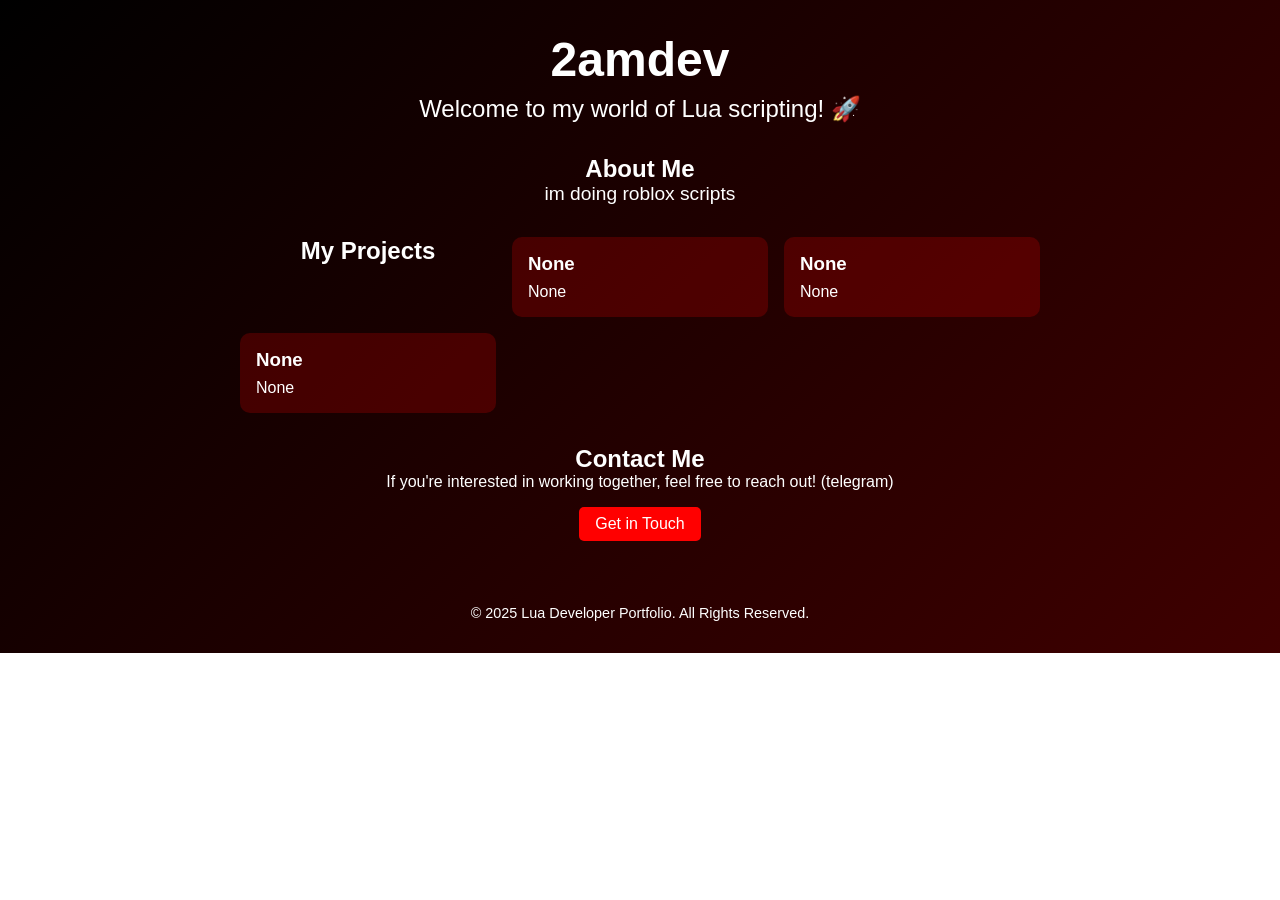
<file: index.html>
<!DOCTYPE html>
<html lang="en">
<head>
    <meta charset="UTF-8">
    <meta name="viewport" content="width=device-width, initial-scale=1.0">
    <title>2am</title>
    <link rel="stylesheet" href="styles.css">
</head>
<body>
    <div class="gradient-background">
        <header>
            <h1>2amdev</h1>
            <p>Welcome to my world of Lua scripting! 🚀</p>
        </header>
        <main>
            <section class="about">
                <h2>About Me</h2>
                <p>
                    im doing roblox scripts
                </p>
            </section>

            <section class="projects">
                <h2>My Projects</h2>
                <div class="project-card">
                    <h3>None</h3>
                    <p>None</p>
                </div>
                <div class="project-card">
                    <h3>None</h3>
                    <p>None</p>
                </div>
                <div class="project-card">
                    <h3>None</h3>
                    <p>None</p>
                </div>
            </section>

            <section class="contact">
                <h2>Contact Me</h2>
                <p>If you're interested in working together, feel free to reach out! (telegram)</p>
                <a href="contacts.txt" class="contact-button">Get in Touch</a>
            </section>
        </main>
        <footer>
            <p>&copy; 2025 Lua Developer Portfolio. All Rights Reserved.</p>
        </footer>
    </div>
</body>
</html>
</file>
<file: styles.css>
/* Общий стиль */
* {
    margin: 0;
    padding: 0;
    box-sizing: border-box;
    font-family: 'Arial', sans-serif;
    color: #fff;
}

body {
    overflow: hidden;
    min-height: 100vh;
}

/* Анимированный градиент */
.gradient-background {
    background: linear-gradient(-45deg, #ff0000, #000000);
    background-size: 400% 400%;
    animation: gradient-animation 10s infinite;
    display: flex;
    flex-direction: column;
    justify-content: space-between;
    align-items: center;
    text-align: center;
    padding: 2rem;
}

@keyframes gradient-animation {
    0% {
        background-position: 0% 50%;
    }
    50% {
        background-position: 100% 50%;
    }
    100% {
        background-position: 0% 50%;
    }
}

/* Заголовок */
header h1 {
    font-size: 3rem;
    margin-bottom: 0.5rem;
}

header p {
    font-size: 1.5rem;
}

/* Секции */
main {
    margin-top: 2rem;
    width: 100%;
    max-width: 800px;
}

section {
    margin-bottom: 2rem;
}

.about p {
    font-size: 1.2rem;
}

/* Карточки проектов */
.projects {
    display: grid;
    grid-template-columns: repeat(auto-fit, minmax(250px, 1fr));
    gap: 1rem;
}

.project-card {
    background: rgba(255, 0, 0, 0.2);
    padding: 1rem;
    border-radius: 10px;
    transition: transform 0.3s, background 0.3s;
    text-align: left;
}

.project-card h3 {
    margin-bottom: 0.5rem;
}

.project-card:hover {
    transform: scale(1.05);
    background: rgba(255, 0, 0, 0.4);
}

/* Контакты */
.contact .contact-button {
    display: inline-block;
    margin-top: 1rem;
    padding: 0.5rem 1rem;
    background: #ff0000;
    color: #fff;
    text-decoration: none;
    border-radius: 5px;
    transition: background 0.3s;
}

.contact .contact-button:hover {
    background: #ff4d4d;
}

/* Футер */
footer {
    margin-top: 2rem;
    font-size: 0.9rem;
    color: #ccc;
}
</file>
